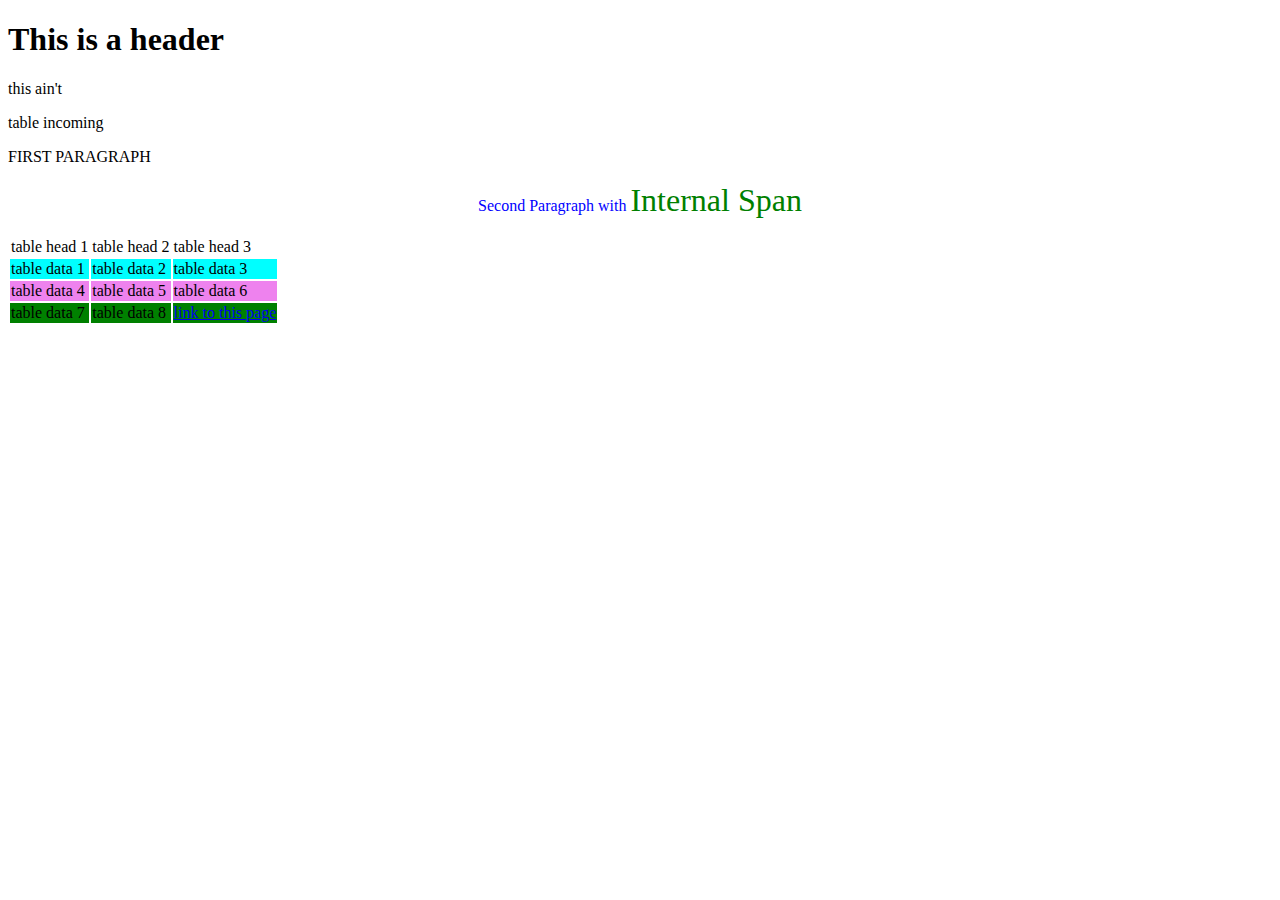
<file: 461/foo.html>
<!DOCTYPE html>
<html>
	<head>
		<link rel="stylesheet" type="text/css" href="bar.css">
		<style>
			tr.one {
			background-color: aqua;
			}
			tr.two {
			background-color: violet;
			border-style: dotted;
			}
			tr.three {
			background-color: green;
			}
		</style>
	</head>
	<body>
		<h1> This is a header </h1>
		<p> this ain't </p>
		<p> table incoming </p>
		<table>
		<tr>
			<td> table head 1 </td>
			<td> table head 2 </td>
			<td> table head 3 </td>
		</tr>
		<tr class="one">
			<td> table data 1 </td>
			<td> table data 2 </td>
			<td> table data 3 </td>
		</tr>
		<tr class="two">
			<td> table data 4 </td>
			<td> table data 5 </td>
			<td> table data 6 </td>
		</tr>
		<tr class="three">
			<td> table data 7 </td>
			<td> table data 8 </td>
			<td> <a href="\461\foo.html"> link to this page </a> </td>
		</tr>
		
		<p id="p1"> First Paragraph </p>
		<p id="p2"> Second Paragraph with <span id="is1"> Internal Span </span> </p>
	</body>
</html>
</file>
<file: 461/bar.css>
#p1{
	text-transform: uppercase;
}
#p2{
	color: blue;
	text-align: center;
}
#is1{
	color: green;
	font-family: georgia;
	font-size: 2em;
}
</file>
